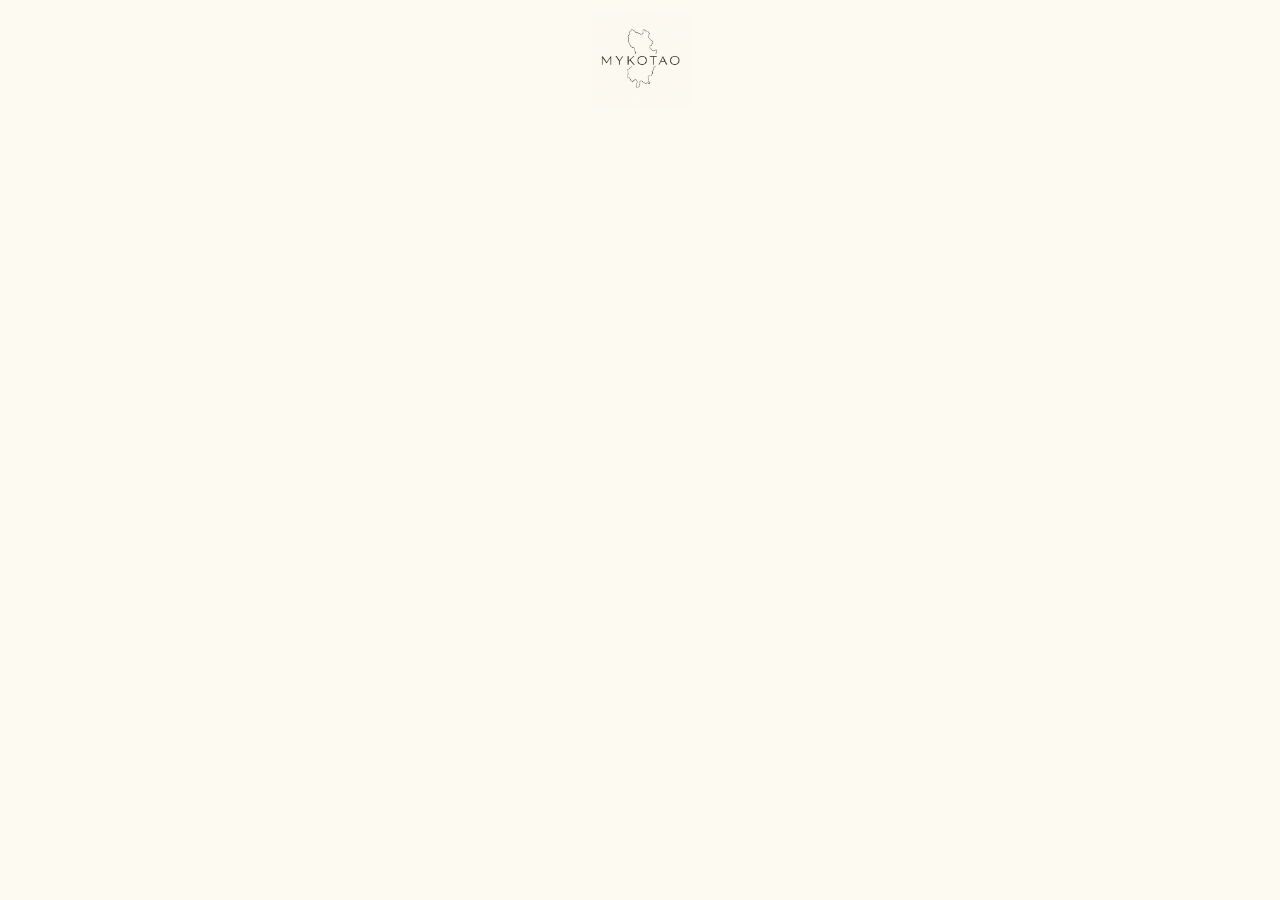
<file: index.html>
<!doctype html>
<html lang="en">
<head>
  <meta charset="utf-8">
  <meta name="viewport" content="width=device-width, initial-scale=1, viewport-fit=cover">
  <meta name="theme-color" content="#fdfaf2">
  <title>MYKOTAO — Explore Koh Tao</title>
  <meta name="description" content="Arrive, eat, relax, move, explore, connect, stay and what’s next on Koh Tao.">
  <link rel="canonical" href="https://mykotao.com/">
  <link rel="icon" type="image/png" href="/assets/mykotao-logo.png">
  <!-- One COMPAZ for every site: below the MYKOTAO logo, this page shows mycompaz.com set to Ko Tao.
       Changes to COMPAZ appear here automatically. The event collector still feeds data/events.json, which COMPAZ reads. -->
  <style>
    html,body{margin:0;height:100%;background:#fdfaf2}
    body{display:flex;flex-direction:column;height:100vh;height:100dvh}
    header{flex:none;display:flex;justify-content:center;padding:max(10px,env(safe-area-inset-top)) 16px 0}
    header a{display:block;line-height:0}
    header img{width:clamp(64px,11dvh,104px);height:auto}
    iframe{flex:1;display:block;border:0;width:100%;min-height:0}
  </style>
</head>
<body>
  <header><a href="/" aria-label="MYKOTAO home"><img src="/assets/mykotao-logo.png" alt="MYKOTAO" width="1254" height="1254"></a></header>
  <iframe src="https://mycompaz.com/?place=10.095,99.84&amp;name=Ko%20Tao&amp;cc=TH&amp;country=Thailand&amp;region=Surat%20Thani&amp;embed=1" title="COMPAZ — Ko Tao" allow="geolocation"></iframe>
  <noscript><p><a href="https://mycompaz.com/?place=10.095,99.84&amp;name=Ko%20Tao&amp;cc=TH&amp;country=Thailand&amp;region=Surat%20Thani&amp;embed=1">Open COMPAZ for Ko Tao</a></p></noscript>
</body>
</html>
</file>
